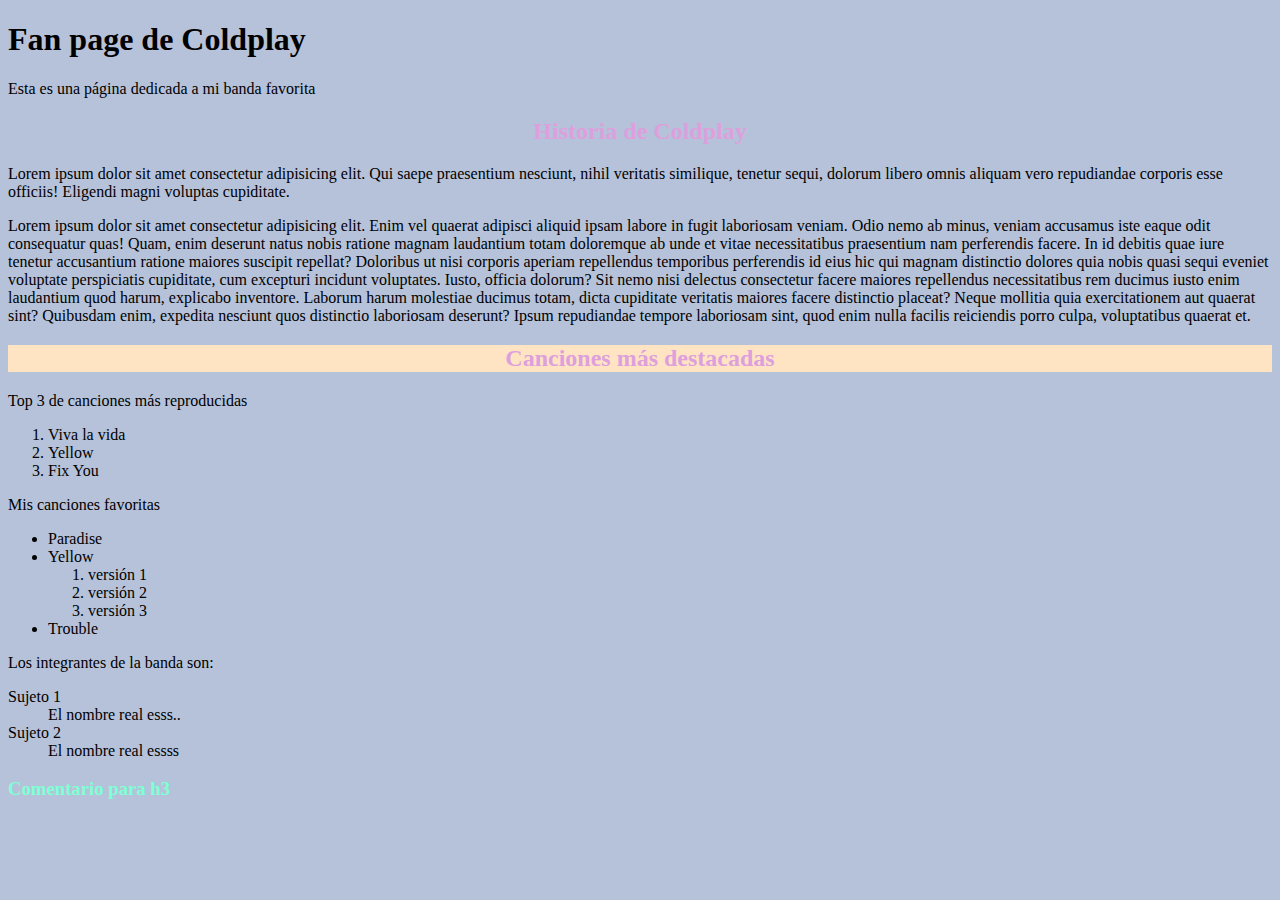
<file: ch42/sesiones/INTRO_WEB_2/index.html>
<!-- Para una pagina de inicio siempre tiene
que tener un archivo html que se llame index.html
esto es para el deploy -->
<!DOCTYPE html> <!-- Tipo de documento  -->
<html lang="en"> <!-- Documento html- Contenedor de la página -->
<!-- el "en" es que esta en ingles --> 
<head>
    <meta charset="UTF-8">
    <meta name="viewport" content="width=device-width, initial-scale=1.0">
    <title>Mi fanpage</title>
    <link rel="icon" href="./assets/img/planets.png">
    <link rel="stylesheet" href="./assets/styles.css">
</head>
<body>
    <h1>Fan page de Coldplay</h1>
    <p>Esta es una página dedicada a mi banda favorita</p>
    <h2>Historia de Coldplay</h2>
    <p>Lorem ipsum dolor sit amet consectetur adipisicing elit. Qui saepe praesentium nesciunt, nihil veritatis similique, tenetur sequi, dolorum libero omnis aliquam vero repudiandae corporis esse officiis! Eligendi magni voluptas cupiditate.</p>
    <p>Lorem ipsum dolor sit amet consectetur adipisicing elit. Enim vel quaerat adipisci aliquid ipsam labore in fugit laboriosam veniam. Odio nemo ab minus, veniam accusamus iste eaque odit consequatur quas!
    Quam, enim deserunt natus nobis ratione magnam laudantium totam doloremque ab unde et vitae necessitatibus praesentium nam perferendis facere. In id debitis quae iure tenetur accusantium ratione maiores suscipit repellat?
    Doloribus ut nisi corporis aperiam repellendus temporibus perferendis id eius hic qui magnam distinctio dolores quia nobis quasi sequi eveniet voluptate perspiciatis cupiditate, cum excepturi incidunt voluptates. Iusto, officia dolorum?
    Sit nemo nisi delectus consectetur facere maiores repellendus necessitatibus rem ducimus iusto enim laudantium quod harum, explicabo inventore. Laborum harum molestiae ducimus totam, dicta cupiditate veritatis maiores facere distinctio placeat?
    Neque mollitia quia exercitationem aut quaerat sint? Quibusdam enim, expedita nesciunt quos distinctio laboriosam deserunt? Ipsum repudiandae tempore laboriosam sint, quod enim nulla facilis reiciendis porro culpa, voluptatibus quaerat et.</p>
    
    <h2 class="subcategoria">Canciones más destacadas</h2>
    <p>Top 3 de canciones más reproducidas</p>
    <ol>
        <li>Viva la vida</li>
        <li>Yellow</li>
        <li>Fix You</li>
    </ol>
    <p>Mis canciones favoritas</p>
    <ul>
        <li>Paradise</li>
        <li>Yellow</li>
        <ol>
            <li>versión 1</li>
            <li>versión 2</li>
            <li>versión 3</li>
        </ol>
        <li>Trouble</li>
    </ul>
    <p>Los integrantes de la banda son:
        <dl>
            <dt>Sujeto 1</dt>
            <dd>El nombre real esss..</dd>

            <dt>Sujeto 2</dt>
            <dd>El nombre real essss</dd>
            

        </dl>
    </p>
    <h3>Comentario para h3</h3>
</body>
</html>
</file>
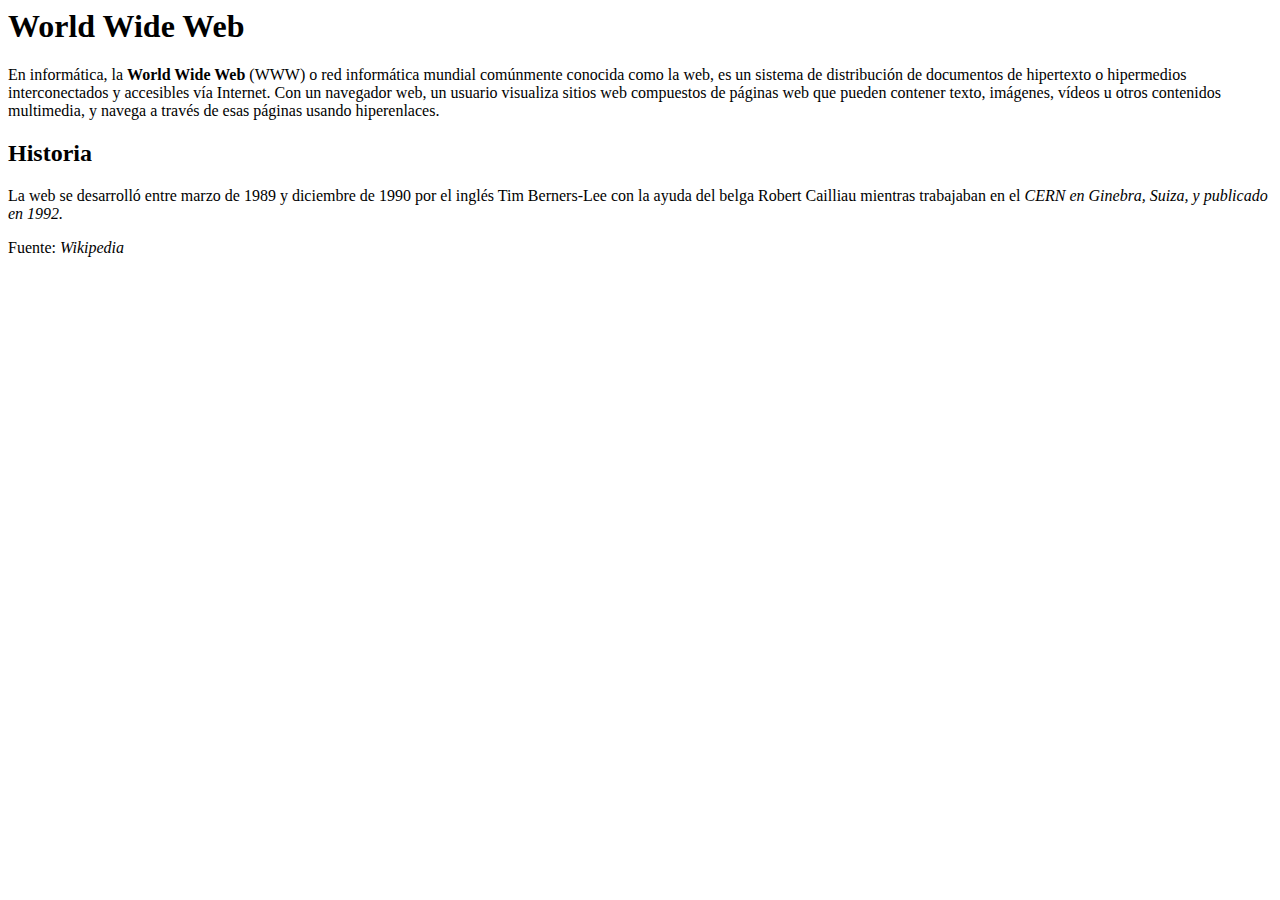
<file: ch42/sesiones/INTRO_WEB_2/errores.html>
<html lang="es"> <!--Faltaban comillas en el valor del atributo, la flecha del comentario tenia un espacio -->  
    <head>
        <meta charset="UTF-8"> <!-- necesito ver si si es eso -->
        <!-- <meta name="viewport" content="Ejercicio HTML - Corrige los errores"> --> <!-- Esto segun yo no deberia de estar --> 
        <meta name="viewport" content="width=device-width,initial-scale=1.0">
        <title>World Wide Web</title>
    </head>

    <body>
        <h1>World Wide Web</h1>
    
        <p>En informática, la <strong>World Wide Web</strong> (WWW) o red informática mundial comúnmente conocida como la web, es un sistema de distribución de documentos de hipertexto o hipermedios interconectados y accesibles vía Internet. 
            Con un navegador web, un usuario visualiza sitios web compuestos de páginas web que pueden contener texto,
            imágenes, vídeos u otros contenidos multimedia, y navega a través de esas páginas usando hiperenlaces.
        </p>

        <h2>Historia</h2>
        <p>La web se desarrolló entre marzo de 1989 y diciembre de 1990 por el inglés Tim Berners-Lee con la ayuda del belga Robert Cailliau mientras trabajaban en el <em>CERN en Ginebra, Suiza, y publicado en 1992.</em></p>
    
        <p>Fuente: <em>Wikipedia</em></p>
    </body>
</html>
</file>
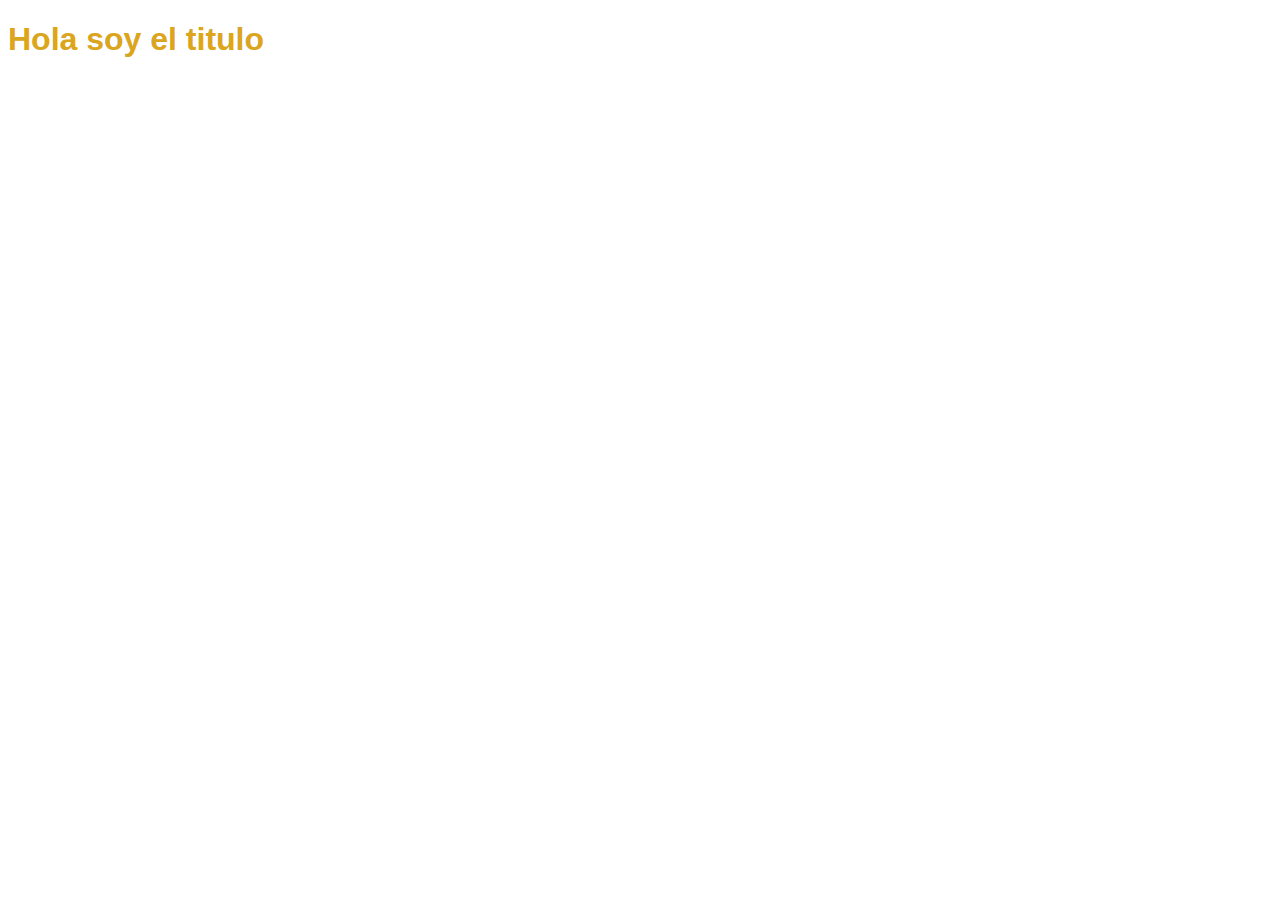
<file: ch42/sesiones/INTRO_WEB_2/especificidad.html>
<!DOCTYPE html>
<html lang="en">
<head>
    <meta charset="UTF-8">
    <meta name="viewport" content="width=device-width, initial-scale=1.0">
    <title>Document</title>
    <link rel="stylesheet" href="./assets/css/especificidad.css">
</head>
<body>
    <h1 class="titulo" id="titulo-principal" style="color:#DAA520">Hola soy el titulo</h1>
</body>
</html>
</file>
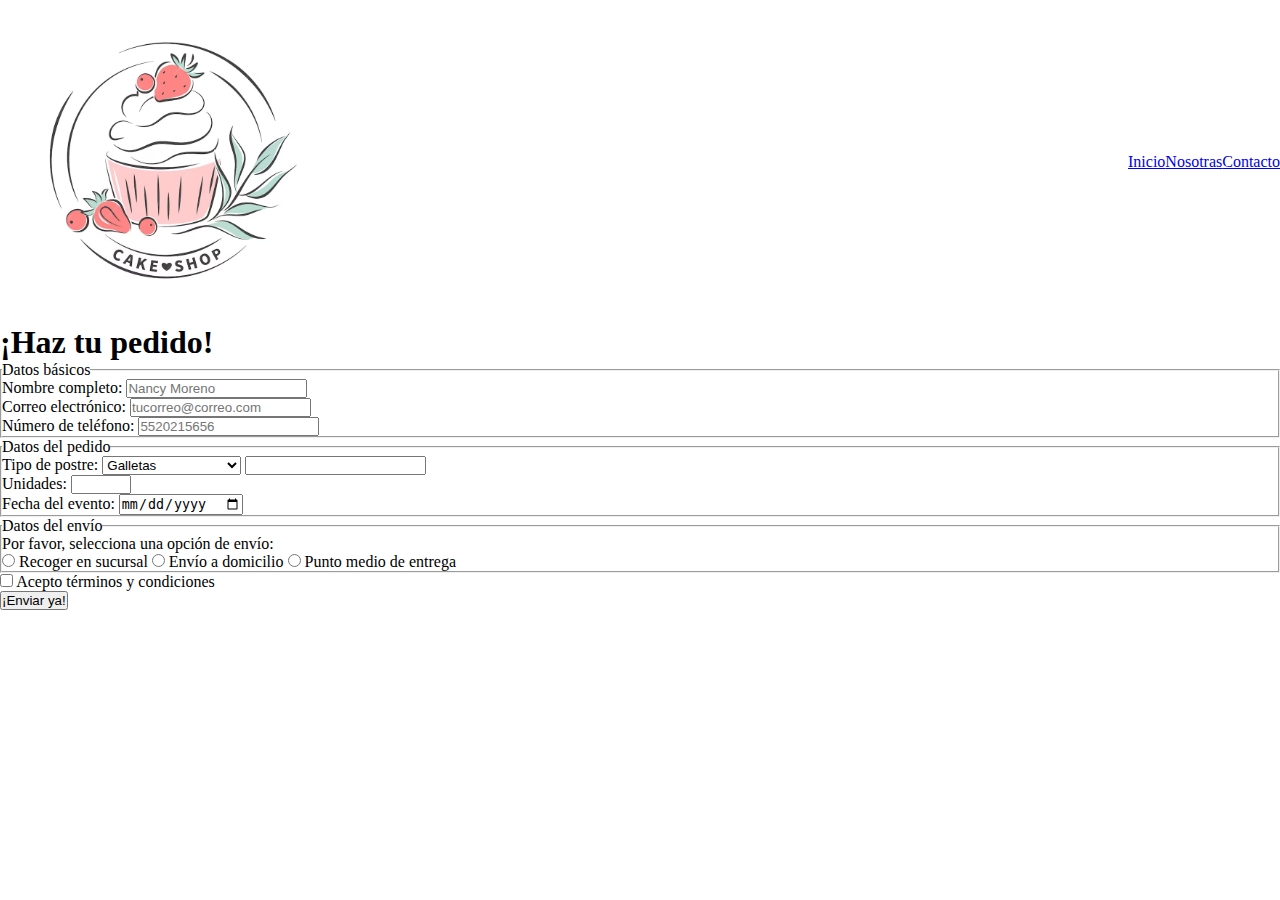
<file: ch42/sesiones/INTRO_WEB_2/formulario.html>
<!DOCTYPE html>
<html lang="en">
<head>
    <meta charset="UTF-8">
    <meta name="viewport" content="width=device-width, initial-scale=1.0">
    <title> Formulario </title>
    <link rel="stylesheet" href="./assets/css/formulario.css">
</head>
<body> 

    <header> <!-- Etiqueta semántica de encabezado -->
        <nav> <!-- Barra de navegación-->
            <div id="logo">
                <img src="./assets/img/logopasteleria.avif" alt="logo de la pasteleria">
            </div>
            <ul> <!-- Lista desordenada -->
                <li><a href="./index.html" target="_blank"> Inicio </a></li> <!-- Elemento de la lista -->
                <li><a href="./errores.html" target="_blank"> Nosotras </a></li>
                <li><a href="https://www.farmaciasguadalajara.com/ayuda" target="_blank"> Contacto </a></li>
            </ul>
        </nav>
    </header>

    <main>
        <h1> ¡Haz tu pedido! </h1> <!-- Encabezado, título prinicipal -->
        <form action="https://formsubmit.co/tania.gayosso@idr.edu.mx" method="POST">
            <fieldset id="datos-basicos">
                <!-- Se recomienda asociar una etiqueta label con el input. El valor de for en label debe ser igual al valor de name en input -->
                <legend> Datos básicos </legend>

                <label for="nombre-completo"> Nombre completo:
                <input name="nombre-completo" type="text" placeholder="Nancy Moreno" required></label><!-- Anidación de input, dentro de label -->
                <!-- El atributo name en la etiqueta input se utiliza para identificar el valor del campo de entrada cuando se envía en el formulario-->
                <br>
                <label for="correo"> Correo electrónico: </label>
                <input name="correo" type="email" placeholder="tucorreo@correo.com" required>
                <br>
                <label for="telefono"> Número de teléfono: </label>
                <input name="telefono" type="tel" placeholder="5520215656">
            </fieldset>
            <fieldset id="datos-pedido">
                <label for="menu-postres"> Tipo de postre: </label>
                <legend> Datos del pedido </legend>
                <select name="menu-postres"><!-- Opciones desplegables, con scroll infinito hasta encontrar la opción deseada -->
                    <option value="Galletas"> Galletas </option>
                    <option value="brownies"> Brownies </option>
                    <option value="pastel-de-chocolate"> Pastel de chocolate </option>
                    <option value="pay-de-limon"> Pay de limón </option>
                    <option value="donas"> Donas </option>
                    <option value="flan"> Flan </option>
                    <option value="fresas-con-crema"> Fresas con crema </option>
                </select>

                <!-- Con la siguiente opción, no se hace scroll infinito y el usuario puede poner las primeras letras del elemento que busca -->
                <input list="opciones-postre">
                <datalist id="opciones-postre">
                    <option value="Galletas"> Galletas </option>
                    <option value="Brownies"> Brownies </option>
                    <option value="Pastel de chocolate"> Pastel de chocolate </option>
                    <option value="Pay de limón"> Pay de limón </option>
                    <option value="Donas"> Donas </option>
                    <option value="Flan"> Flan </option>
                    <option value="Fresas con crema"> Fresas con crema </option>
                </datalist>
                <br>
                <label for="piezas-postre"> Unidades:</label>
                <input name="piezas-por-postre" type="number" min="5" max="100" required>
                <br>
                <label for="fecha-de-entrega"> Fecha del evento:</label>
                <input name="fecha-de-entrega" type="date" min="yyyy-mm-dd">
            </fieldset>

            <fieldset id="datos-envio">
                <legend> Datos del envío </legend>
                <!-- Elementos del tipo radio  -->
                 <p>Por favor, selecciona una opción de envío: </p>
                <!-- Se comparte el valor del atributo name en todas las opciones del tipo radio, para agruparlas y poder seleccionar solo una de ellas. -->
                 <input name="opciones-envio" type="radio" id="opcion-sucursal">
                <label for="opcion-sucursal"> Recoger en sucursal </label>
                 <input name="opciones-envio" type="radio" id="opcion-domicilio">
                 <label for="opcion-domicilio"> Envío a domicilio </label>
                 <input name="opciones-envio" type="radio" id="opcion-punto-medio">
                 <label for="opcion-punto-medio"> Punto medio de entrega </label>
            </fieldset>
            
            <div class="contenedor-terminos"> <!-- Creamos un contenedor para la casilla de verificación de términos y condiciones y el botón de enviar -->
                <input name="terminos-condiciones" type="checkbox"> <!-- Input del tipo checkbox, que se renderiza como una casilla de selección. -->
                <label for="terminos-condiciones"> Acepto términos y condiciones </label>
            </div>

            <!-- <input type="submit">  --><!-- Existe un tipo de input que se renderiza como un botón de enviar. -->
            <button type="submit"> ¡Enviar ya! </button>
        </form>
    </main> 
</body>
</html>
</file>
<file: ch42/sesiones/INTRO_WEB_2/assets/styles.css>
*{ /* este es un selector universal. Se selecciona todos los elementos */
    background-color: rgb(182, 194, 218);
}

h2{/* vienen los selectores de tipo, estos seleccionan a los elementos que 
    solo tienen ese nombre */
    color:plum;
    text-align: center;
    font-family: Georgia, 'Times New Roman', Times, serif;
}
.subcategoria{
    background-color: bisque;
}
h3{
    color:aquamarine;
}
</file>
<file: ch42/sesiones/INTRO_WEB_2/assets/css/especificidad.css>
.titulo{ /* valor de 10, es especificidad */
    color: royalblue;
    font-family:Arial, Helvetica, sans-serif;
}

h1.titulo{
    color:crimson;
    font-family: Impact, Haettenschweiler, 'Arial Narrow Bold', sans-serif;
}

/* valor de 1: selectores de tipo, etiueta y los pseudo-elementos.
valor de 10: los selectores de clase, atributo y los pseudo-clases */

h1 { /* valor de 1 especificidad */
    color: #f0808f;
    font-family: cursive;
}
#titulo-principal{
    color:cornflowerblue;
    font-family:'Franklin Gothic Medium', 'Arial Narrow', Arial, sans-serif ;
}

h1{
    color:rgb(128, 0,128)
}
</file>
<file: ch42/sesiones/INTRO_WEB_2/assets/css/formulario.css>
*{
    margin:0;
    padding:0;
    box-sizing:border-box;
}

:root{
    --color_texto:#5c3d5b;
    --color_elementos_fieldset:#4d3e6b;
    --color_boton:#f07360;
}
nav{ /* utilizamos un selector de tipo, para afectar al contenedor */
/*     display:flex; se le aplica flex al contendor de nav, lo que 
    permite una distribucion flexible de los elementos */
    display: flex;
    justify-content: space-between; /* permite que haya espacio */
    align-items: center;
}

#logo img{
    width: 300px;
    height: auto;
    margin: 10px 15px;
}

nav>ul{
    list-style-type: none;
    display:flex;
}

.elementos-navegacion{
    margin: 20px 50px;
    font-size: 1.3em;
}
</file>
